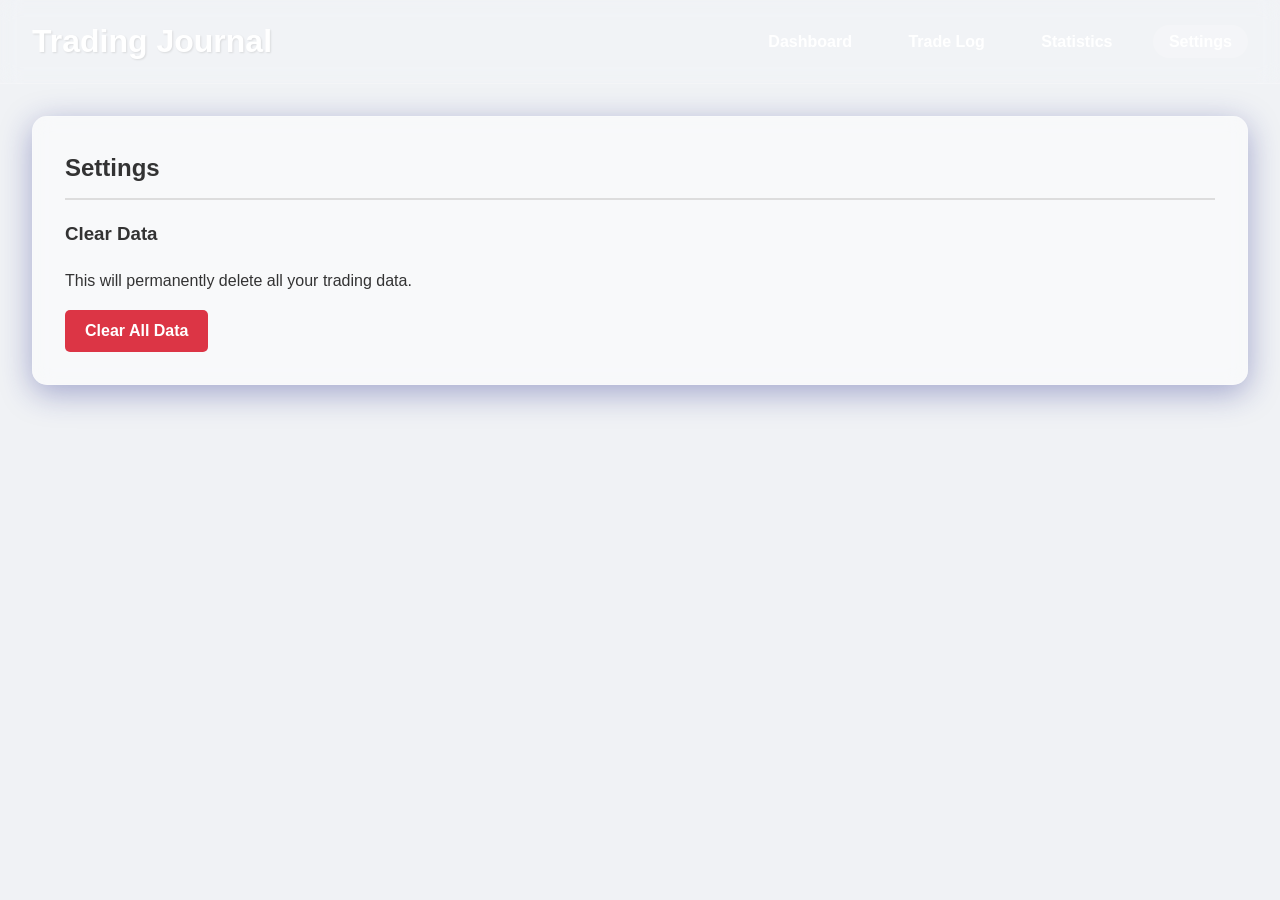
<file: settings.html>
<!DOCTYPE html>
<html lang="en">
<head>
    <meta charset="UTF-8">
    <meta name="viewport" content="width=device-width, initial-scale=1.0">
    <title>Trading Journal - Settings</title>
    <link rel="stylesheet" href="style.css">
</head>
<body>
    <header>
        <h1>Trading Journal</h1>
        <nav>
            <ul>
                <li><a href="index.html">Dashboard</a></li>
                <li><a href="trade-log.html">Trade Log</a></li>
                <li><a href="statistics.html">Statistics</a></li>
                <li><a href="settings.html">Settings</a></li>
            </ul>
        </nav>
    </header>
    <main>
        <section class="settings">
            <h2>Settings</h2>
            <div class="setting-item">
                <h3>Clear Data</h3>
                <p>This will permanently delete all your trading data.</p>
                <button id="clear-data-button">Clear All Data</button>
            </div>
        </section>
    </main>
    <script src="app.js"></script>
</body>
</html>
</file>
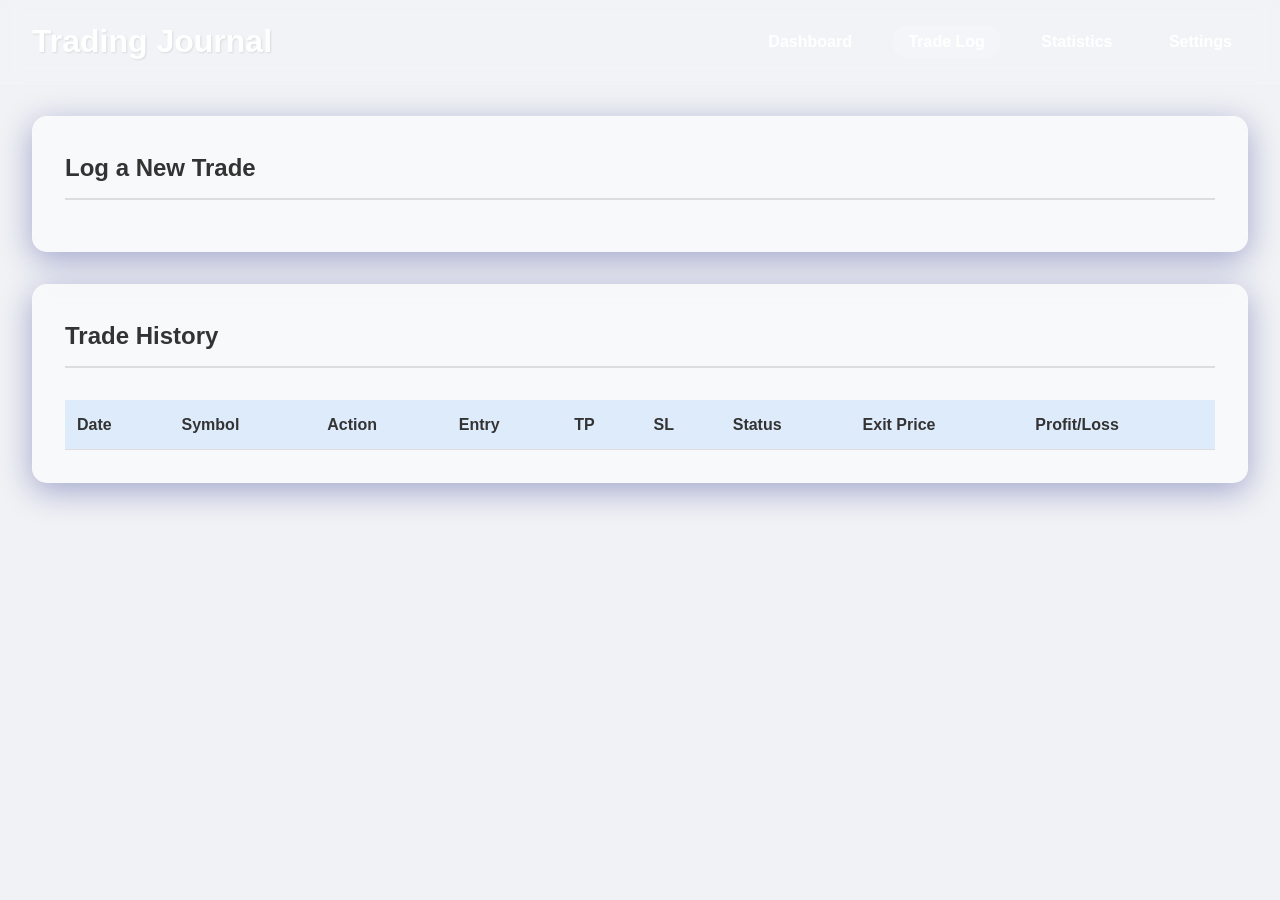
<file: trade-log.html>
<!DOCTYPE html>
<html lang="en">
<head>
    <meta charset="UTF-8">
    <meta name="viewport" content="width=device-width, initial-scale=1.0">
    <title>Trading Journal - Trade Log</title>
    <link rel="stylesheet" href="style.css">
</head>
<body>
    <header>
        <h1>Trading Journal</h1>
        <nav>
            <ul>
                <li><a href="index.html">Dashboard</a></li>
                <li><a href="trade-log.html">Trade Log</a></li>
                <li><a href="statistics.html">Statistics</a></li>
                <li><a href="settings.html">Settings</a></li>
            </ul>
        </nav>
    </header>
    <main>
        <section class="trade-log-form">
            <h2>Log a New Trade</h2>
            <form id="trade-form">
                <div class="form-group">
                    <label for="initial-balance">Initial Balance:</label>
                    <input type="number" id="initial-balance" required>
                </div>
                <div class="form-group">
                    <label for="date">Date:</label>
                    <input type="date" id="date" required>
                </div>
                <div class="form-group">
                    <label for="symbol">Symbol:</label>
                    <input type="text" id="symbol" required>
                </div>
                <div class="form-group">
                    <label for="action">Action:</label>
                    <select id="action" required>
                        <option value="buy">Buy</option>
                        <option value="sell">Sell</option>
                    </select>
                </div>
                <div class="form-group">
                    <label for="entry">Entry Price:</label>
                    <input type="number" id="entry" step="any" required>
                </div>
                <div class="form-group">
                    <label for="tp">Take Profit (TP):</label>
                    <input type="number"id="tp" step="any" required>
                </div>
                <div class="form-group">
                    <label for="sl">Stop Loss (SL):</label>
                    <input type="number" id="sl" step="any" required>
                </div>
                <div class="form-group">
                    <label for="status">Status:</label>
                    <select id="status" required>
                        <option value="hold">Hold</option>
                        <option value="exit">Exit</option>
                    </select>
                </div>
                <div class="form-group">
                    <label for="exit-price">Exit Price:</label>
                    <input type="number" id="exit-price" step="any">
                </div>
                <button type="submit">Log Trade</button>
            </form>
        </section>
        <section class="trade-history">
            <h2>Trade History</h2>
            <table id="trade-history-table">
                <thead>
                    <tr>
                        <th>Date</th>
                        <th>Symbol</th>
                        <th>Action</th>
                        <th>Entry</th>
                        <th>TP</th>
                        <th>SL</th>
                        <th>Status</th>
                        <th>Exit Price</th>
                        <th>Profit/Loss</th>
                    </tr>
                </thead>
                <tbody>
                    <!-- Trade history will be populated here by JavaScript -->
                </tbody>
            </table>
        </section>
    </main>
    <script src="app.js"></script>
</body>
</html>
</file>
<file: style.css>
body {
    font-family: 'Segoe UI', Tahoma, Geneva, Verdana, sans-serif;
    background: #f0f2f5;
    color: #333;
    margin: 0;
    line-height: 1.6;
}

header {
    background: rgba(255, 255, 255, 0.1);
    backdrop-filter: blur(10px);
    border-bottom: 1px solid rgba(255, 255, 255, 0.2);
    padding: 1rem 2rem;
    position: sticky;
    top: 0;
    z-index: 1000;
    display: flex;
    justify-content: space-between;
    align-items: center;
}

header h1 {
    margin: 0;
    color: #fff;
    text-shadow: 1px 1px 2px rgba(0,0,0,0.1);
}

nav ul {
    margin: 0;
    padding: 0;
    list-style: none;
}

nav ul li {
    display: inline-block;
    margin-left: 20px;
}

nav a {
    color: #fff;
    text-decoration: none;
    font-weight: 600;
    padding: 0.5rem 1rem;
    border-radius: 20px;
    transition: background 0.3s ease;
}

nav a:hover, nav a.active {
    background: rgba(255, 255, 255, 0.2);
}

main {
    padding: 2rem;
}

section {
    background: rgba(255, 255, 255, 0.5);
    backdrop-filter: blur(10px);
    border-radius: 15px;
    padding: 2rem;
    margin-bottom: 2rem;
    box-shadow: 0 8px 32px 0 rgba(31, 38, 135, 0.37);
    border: 1px solid rgba(255, 255, 255, 0.18);
}

h2 {
    color: #333;
    border-bottom: 2px solid #ddd;
    padding-bottom: 10px;
    margin-top: 0;
}

.chart-container {
    margin-top: 2rem;
}

.form-group {
    margin-bottom: 1rem;
}

.form-group label {
    display: block;
    margin-bottom: 5px;
    font-weight: 600;
}

.form-group input,
.form-group select {
    width: 100%;
    padding: 10px;
    border: 1px solid #ddd;
    border-radius: 5px;
    background: rgba(255, 255, 255, 0.7);
}

button {
    background: #007bff;
    color: #fff;
    border: none;
    padding: 12px 20px;
    border-radius: 5px;
    cursor: pointer;
    font-size: 1rem;
    font-weight: 600;
    transition: background 0.3s ease;
}

button:hover {
    background: #0056b3;
}

#clear-data-button {
    background: #dc3545;
}

#clear-data-button:hover {
    background: #c82333;
}

table {
    width: 100%;
    border-collapse: collapse;
    margin-top: 2rem;
}

th, td {
    padding: 12px;
    text-align: left;
    border-bottom: 1px solid #ddd;
}

th {
    background: rgba(0, 123, 255, 0.1);
}

tbody tr:nth-child(even) {
    background: rgba(0, 0, 0, 0.02);
}

#statistics-container {
    display: grid;
    grid-template-columns: repeat(auto-fit, minmax(200px, 1fr));
    gap: 1rem;
}

.stat-card {
    background: rgba(255, 255, 255, 0.7);
    padding: 1.5rem;
    border-radius: 10px;
    text-align: center;
}

.stat-card h3 {
    margin-top: 0;
    color: #007bff;
}

.stat-card p {
    font-size: 1.5rem;
    font-weight: 700;
    margin-bottom: 0;
}
</file>
